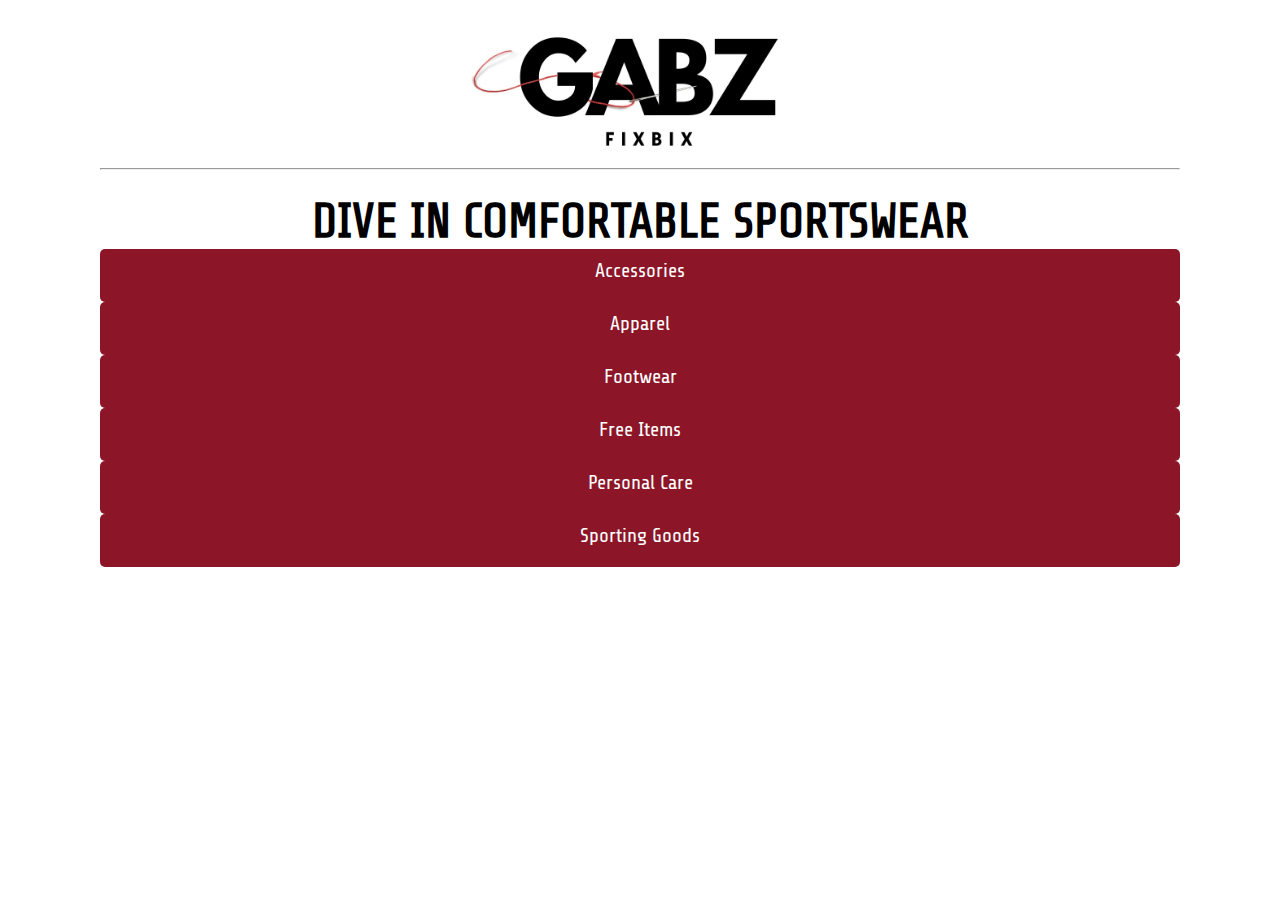
<file: index.html>
<!DOCTYPE html>
<html lang="en">

<head>
    <meta charset="UTF-8">
    <meta name="viewport" content="width=device-width, initial-scale=1.0">
    <link rel="stylesheet" href="style.css">
    <link rel="preconnect" href="https://fonts.googleapis.com">
    <link rel="preconnect" href="https://fonts.gstatic.com" crossorigin>
    <link href="https://fonts.googleapis.com/css2?family=Share+Tech&display=swap" rel="stylesheet">
    <title>Forside</title>
</head>

<body>
    <main class="mainindex">
        <header>
            <div>
                <a href="index.html"><img class="logohead" src="IMG/GFBlogo.webp" alt="logo"></a>
            </div>
        </header>
        <hr>

        <h1>
            DIVE IN COMFORTABLE SPORTSWEAR
        </h1>

        <section class="category_list_container">

            <article class="articlebutton">
                <a href="productlist.html" class="button">Accessories</a>
            </article>


            <article class="articlebutton">
                <a href="productlist.html" class="button">Apparel</a>
            </article>


            <article class="articlebutton">
                <a href="productlist.html" class="button">Footwear</a>
            </article>


            <article class="articlebutton">
                <a href="productlist.html" class="button">Free Items</a>
            </article>

            <article class="articlebutton">
                <a href="productlist.html" class="button">Personal Care</a>
            </article>


            <article class="articlebutton">
                <a href="productlist.html" class="button">Sporting Goods</a>
            </article>
        </section>
    </main>
</body>

</html>
</file>
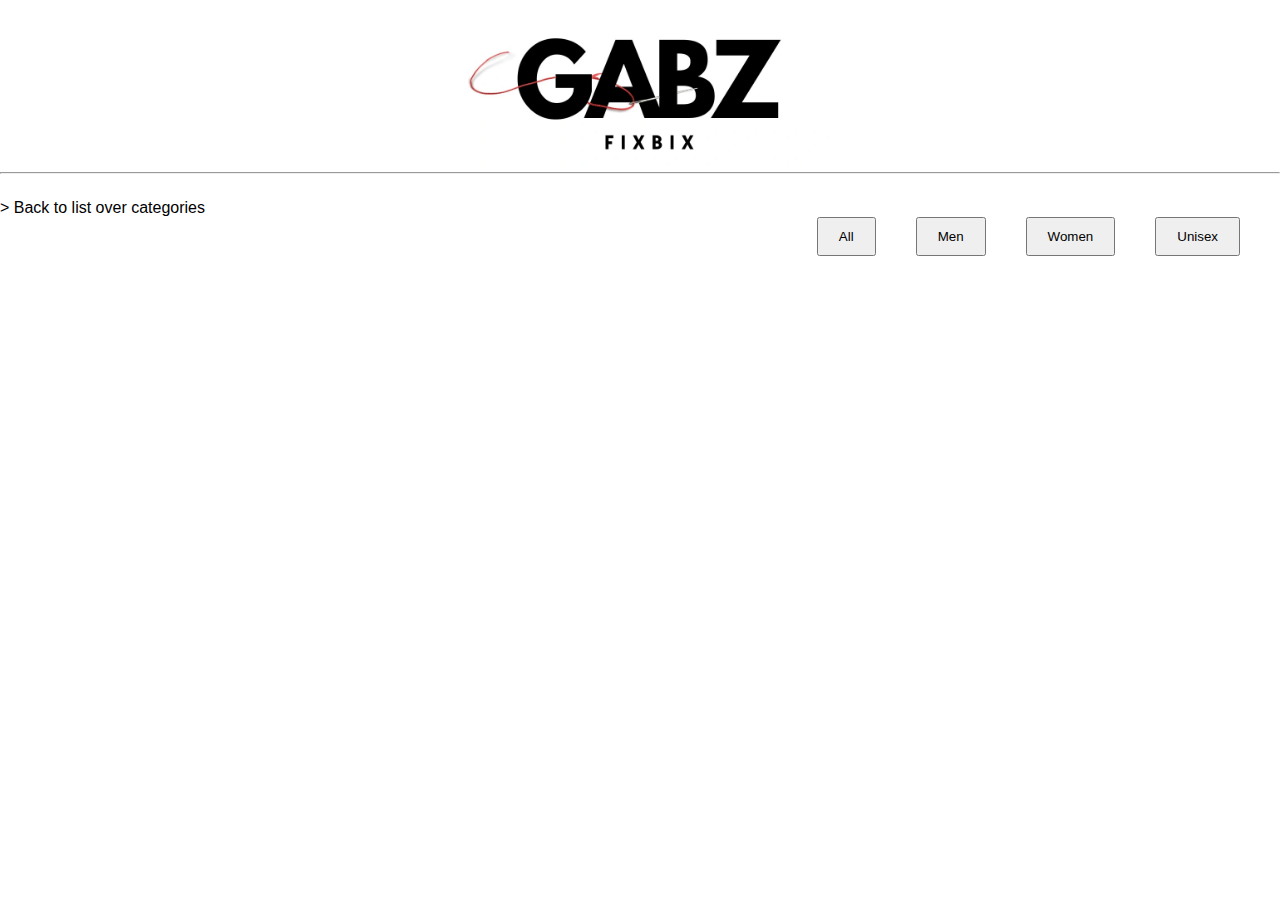
<file: productlist.html>
<!DOCTYPE html>
<html lang="en">

<head>
    <meta charset="UTF-8">
    <meta name="viewport" content="width=device-width, initial-scale=1.0">
    <link rel="stylesheet" href="style.css">
    <title>Document</title>
</head>

<body>

    <main class="mainlist">
        <header>
            <div>
                <a href="index.html"><img class="logohead" src="IMG/GFBlogo.webp" alt="logo"></a>
            </div>
        </header>
        <hr>

        <a href="index.html" class="back_btn">
            <p> > Back to list over categories</p>
        </a>

        <section class="filterbuttons">
            <button data-gender="All">All</button>
            <button data-gender="Men">Men</button>
            <button data-gender="Women">Women</button>
            <button data-gender="Unisex">Unisex</button>
        </section>

        <section id="product_list_container">
            <!-- <article class="product_card">
                <a class="productbtn" href="product.html"><img src="IMG/1569.webp" alt="shorts"></a>
                <h2>Shorts for running</h2>
                <p>39,99€</p>
            </article>
            <article class="product_card">
                <a class="productbtn" href="product.html"><img src="IMG/1571.webp" alt="shoes"></a>
                <h2>Running shoes</h2>
                <p>79,99€</p>
            </article>
            <article class="product_card">
                <div class="sold_out">
                    <a class="productbtn" href="product.html"><img src="IMG/1572.webp" alt="sweatpants"></a>

                    <h3>Out of stock</h3>
                </div>
                <h2>Sweatpants in organic cotton</h2>
                <p>49,99€</p>
            </article>
            <article class="product_card">
                <a class="productbtn" href="product.html"><img src="IMG/1573.webp" alt="yogapants"></a>
                <h2>Flexible yogapants</h2>
                <p>29,99€</p>

                <p class="hot">Selling fast!</p>
            </article> -->
        </section>
    </main>
    <script src="list.js"></script>
</body>

</html>
</file>
<file: style.css>
* {
  margin: 0;
  padding: 0;
  box-sizing: border-box;
}

img {
  width: 100%;
}

.mainindex img {
  width: 34.8%;
}
.logohead {
  width: 30%;
  display: block;
  margin: 0 auto;
}

.mainindex {
  margin-left: 100px;
  margin-right: 100px;
  font-family: "Share Tech", sans-serif;
  font-weight: 400;
  font-style: normal;
}

.mainindex h1 {
  font-size: 3rem;
  text-align: center;
  margin-top: 20px;
}

#category_list_container {
  padding: 20px;
  display: grid;
  grid-template-columns: repeat(auto-fit, minmax(300px, 1fr));
  gap: 20px;
}

.articlebutton {
  display: grid;
  grid-template-rows: subgrid;
  grid-row: span 1;
  gap: 10px;
}

.filterbuttons {
  display: flex;
  justify-content: right;
}

.filterbuttons button {
  margin-left: 40px;
  padding: 10px 20px 10px 20px;
}

.filterbuttons button:last-child {
  margin-right: 40px;
}
.button {
  background-color: #8c1627;
  color: white;
  padding: 10px 10px 20px 10px;
  text-decoration: none;
  border-radius: 5px;
  display: inline-block;
  font-size: 20px;
  cursor: pointer;
  text-align: center;
}

.button:hover {
  scale: 1.05;
}

#product_list_container {
  padding: 20px;
  display: grid;
  grid-template-columns: repeat(auto-fit, minmax(250px, 1fr));
  gap: 20px;
  font-family: "Share Tech", sans-serif;
  font-weight: 400;
  font-style: normal;
}

.product_card {
  display: grid;
  grid-template-rows: subgrid;
  grid-row: span 6;
  border-radius: 1rem;
  padding: 1rem;
  border: 1px solid #93172a;
  border-radius: 8px;
  padding: 16px;
  margin: 16px;
  box-sizing: border-box;
  position: relative;
}

.product_card:hover {
  scale: 1.05;
}

.productbtn {
  cursor: pointer;
}

.share-tech-regular {
  font-family: "Share Tech", sans-serif;
  font-weight: 400;
  font-style: normal;
}

#productcontainer {
  font-family: "Share Tech", sans-serif;
  font-weight: 400;
  font-style: normal;
}

hr {
  margin-bottom: 25px;
}

.mainproduct {
  font-family: "Share Tech", sans-serif;
  font-weight: 400;
  font-style: normal;
}

.product_img {
  width: 100%;
  max-width: 400px;
  margin: 2rem auto;
}

.product_img img {
  width: 100%;
  height: auto;
  display: block;
}

.product_info {
  margin: 2rem 6rem 0 0;
}

.size_picker {
  margin-top: 20px;
  margin-bottom: 20px;
  display: flex;
  gap: 20px;
}

.size_picker label {
  cursor: pointer;
}

.cta_btn {
  background-color: #93172a;
  color: white;
  padding: 10px;
  text-decoration: none;
  border-radius: 5px;
  font-size: 20px;
  cursor: pointer;
  text-align: center;
  padding: 10px 70px 10px 70px;
}

.cta {
  display: flex;
  flex-direction: column;
  gap: 20px;
}

.product_container {
  display: grid;
  grid-template-columns: repeat(auto-fit, minmax(200px, 1fr));
  grid-auto-rows: auto;
}

.product_info p,
ul {
  margin-top: 20px;
  margin-bottom: 20px;
}

.cta_btn:hover {
  scale: 1.05;
}

.back_btn {
  text-decoration: none;
  color: black;
  cursor: pointer;
  font-family: "Share Tech", sans-serif;
  font-weight: 400;
  font-style: normal;
}

.back_btn:hover {
  text-decoration: underline;
}

.imageContainer p {
  display: none;
}
.soldOut .imageContainer p {
  display: inline-block;
  background-color: white;
  font-size: 200%;
  border: 2px solid rgb(0, 0, 0);
  padding: 3px;
}
.imageContainer {
  display: grid;
  > * {
    place-self: center center;
    grid-area: 1 / 1;
  }
}

.discounted_container {
  display: none;
}

.discount .discounted_container {
  display: flex;
  justify-content: space-between;
}

.discount .price {
  text-decoration: line-through;
}

.discounted_container p:nth-child(2) {
  background-color: #93172a;
  color: white;
  padding: 10px;
  font-size: 80%;
}

@media screen and (max-width: 800px) {
  .mainindex {
    margin-left: 50px;
    margin-right: 50px;
  }

  .logohead {
    width: 60%;
  }

  .product_container {
    grid-template-columns: 1fr;
  }

  .product_img {
    width: 100%;
    margin: 0 auto 2rem auto;
  }
  .product_info {
    text-align: center;
    margin: 0 auto;
    max-width: 90%;
  }

  .product_info ul {
    list-style-position: inside;
    padding: 0;
    margin: 1rem auto;
    text-align: center;
  }

  .size_picker {
    justify-content: center;
  }

  .cta {
    align-items: center;
  }
}
</file>
